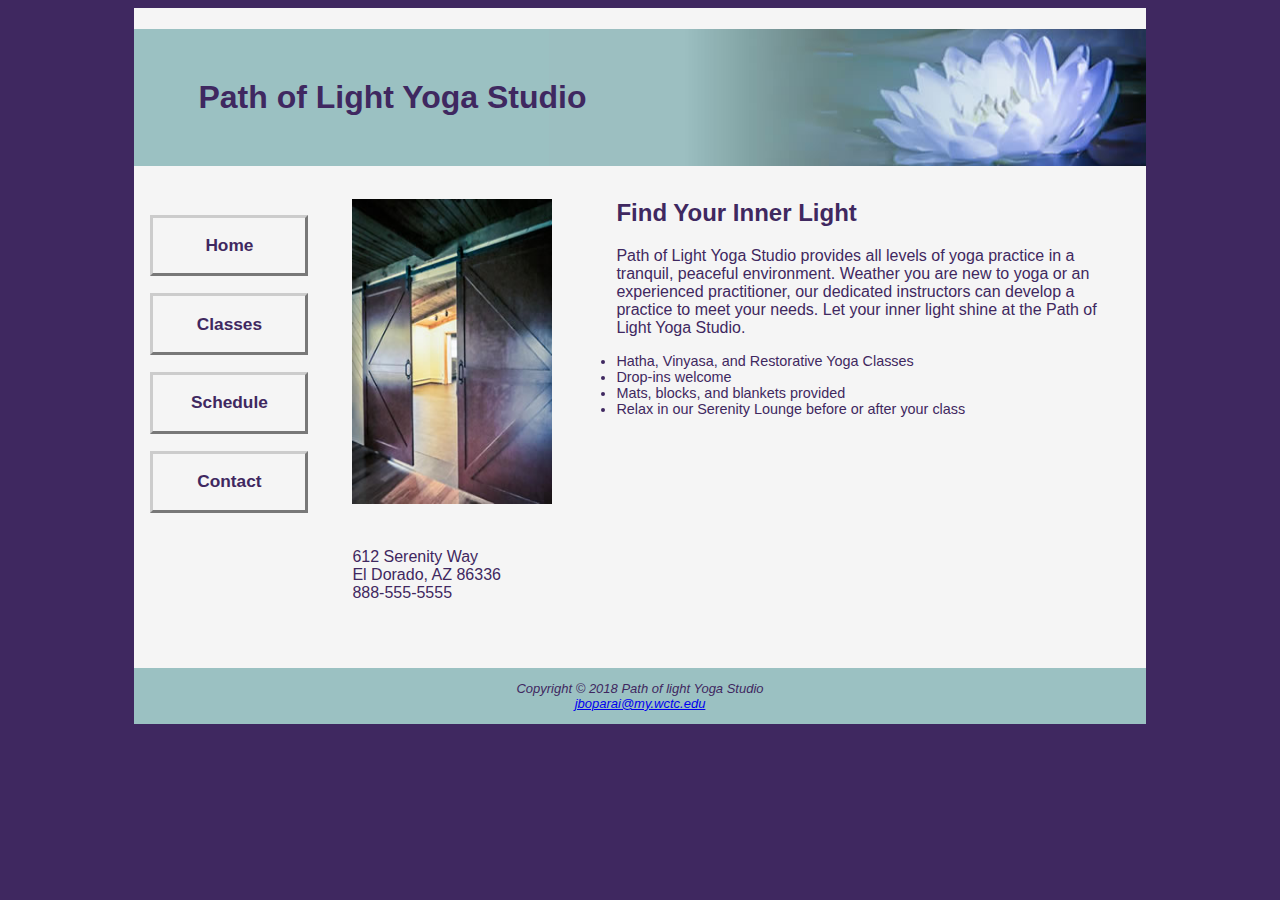
<file: index.html>
<!DOCTYPE html>
<html lang="en">
<head>
    <meta name="viewport" content="width=device-width, initial-scale=1.0">
    <meta charset="UTF-8">
    <title>Path of Light Yoga Studio</title>
    <link rel="stylesheet" type="text/css" href="yoga.css" />
</head>
<body>

<div id="wrapper">
<header>
    <h1>Path of Light Yoga Studio</h1>
</header>

<nav>
    <ul>
    <li><a href="index.html">Home</a></li>
    <li><a href="classes.html">Classes</a></li>
    <li><a href="/Schedule.html">Schedule</a></li>
    <li><a href="/Contact.html">Contact</a></li>
   </ul>
</nav>

<main>
<img src="yogadoor.jpg" alt="yoga" width="200" height="305" class="floatleft">

<h2>Find Your Inner Light</h2>
<p>Path of Light Yoga Studio provides all levels of yoga practice in a tranquil, peaceful environment. Weather you are
    new to yoga or an experienced practitioner, our dedicated instructors can develop a practice to meet your needs.
    Let your inner light shine at the Path of Light Yoga Studio.</p>
<ul>
    <li>Hatha, Vinyasa, and Restorative Yoga Classes</li>
    <li>Drop-ins welcome</li>

    <li>Mats, blocks, and blankets provided</li>
    <li>Relax in our Serenity Lounge before or after your class</li>

</ul>


<div class="clear">
612 Serenity Way<br>
El Dorado, AZ 86336
<a id="mobile" href="tel:888-555-5555">888-555-5555</a><br>
    <span id="desktop">888-555-5555</span>
</div>
<br>

</main>
<footer>Copyright &copy; 2018 Path of light Yoga Studio<br>
    <a href = "mailto: jboparai@my.wctc.edu">jboparai@my.wctc.edu</a>
</footer>
</div>
</body>
</html>
</file>
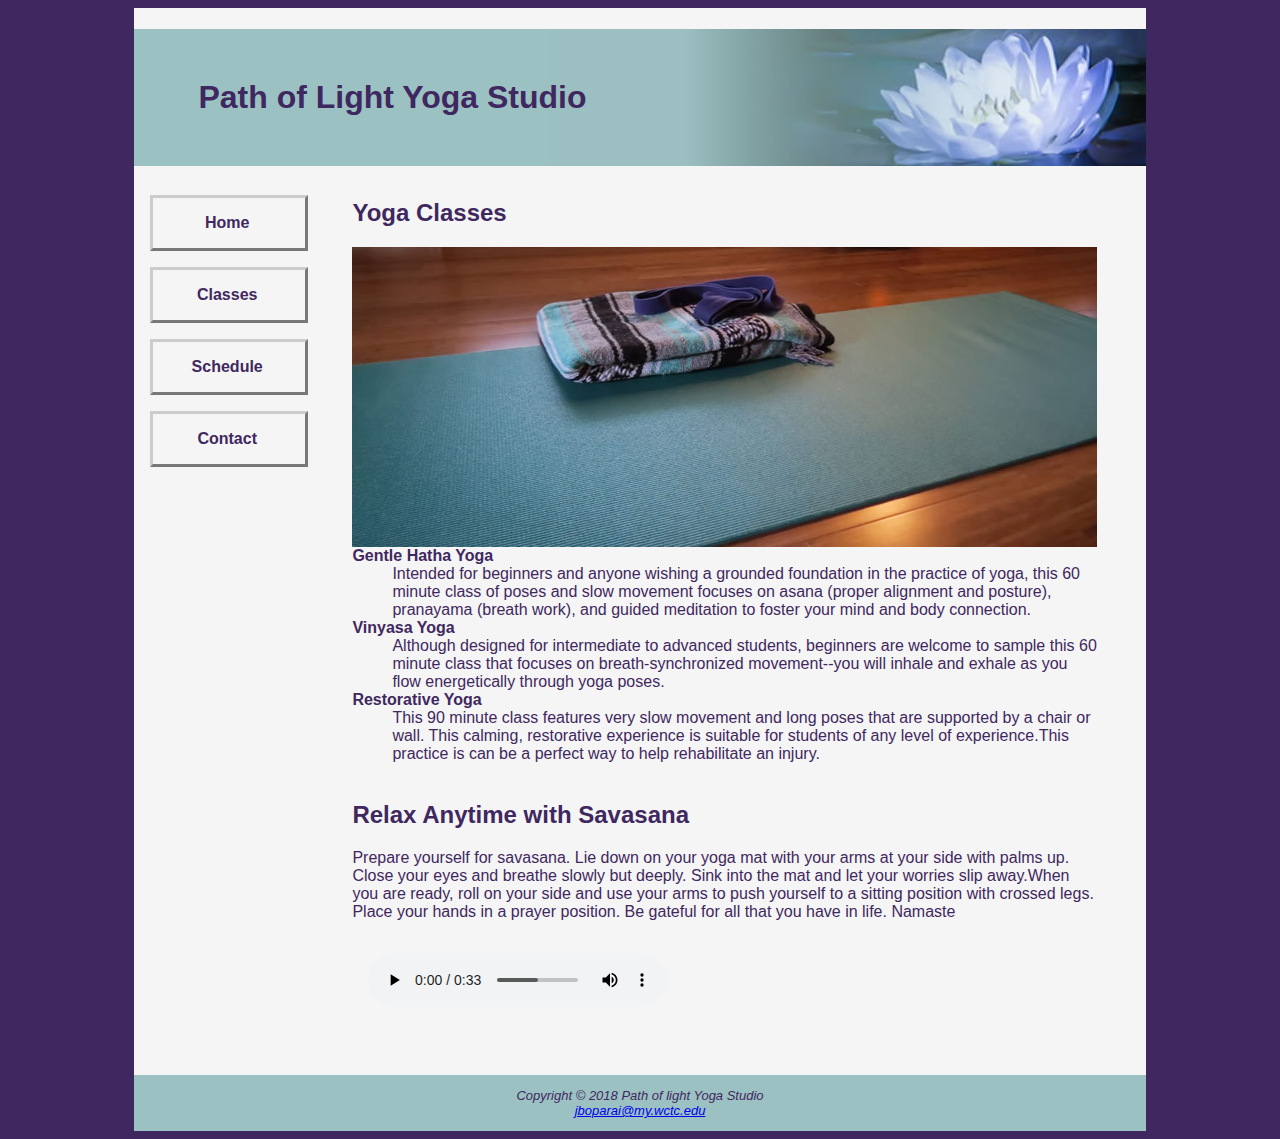
<file: classes.html>
<!DOCTYPE html>
<html lang="en">
<head>
    <meta name="viewport" content="width=device-width, initial-scale=1.0">
    <meta charset="UTF-8">
    <title>Path of Light Yoga Studio</title>
    <link rel="stylesheet" type="text/css" href="yoga.css" />
</head>
<body>
<div id="wrapper">
<header>
<h1>Path of Light Yoga Studio</h1>
</header>

<nav>
    <a href="index.html">Home&nbsp;</a>
    <a href="classes.html">Classes&nbsp;</a>
    <a href="/Schedule.html">Schedule&nbsp;</a>
    <a href="/Contact.html">Contact&nbsp;</a>
</nav>
<main>
<h2>Yoga Classes</h2>
<div id="mathero"></div>
<strong><dt>Gentle Hatha Yoga</dt></strong>
<dd> Intended for beginners and anyone wishing a grounded foundation in the practice of yoga, this 60 minute class
of poses and slow movement focuses on asana (proper alignment and posture), pranayama (breath work), and guided
    meditation to foster your mind and body connection.</dd>
<strong><dt>Vinyasa Yoga</strong><dd>Although designed for intermediate to advanced students, beginners are welcome to sample this 60 minute
    class that focuses on breath-synchronized movement--you will inhale and exhale as you flow energetically through
    yoga poses.</dd>
<strong><dt>Restorative Yoga</dt></strong>
<dd>This 90 minute class features very slow movement and long poses that are supported by a chair or wall. This
    calming, restorative experience is suitable for students of any level of experience.This practice is can be a
perfect way to help rehabilitate an injury.</dd>
<br>

<h2>Relax Anytime with Savasana</h2>
<p>Prepare yourself for savasana. Lie down on your yoga mat with your arms at your side with palms up. Close your eyes
     and breathe slowly but deeply. Sink into the mat and let your worries slip away.When you are ready, roll on your
     side and use your arms to push yourself to a sitting position with crossed legs. Place your hands in a prayer
    position. Be gateful for all that you have in life. Namaste</p>
    <audio controls>
        <source src="soundloop.ogg" type="audio/ogg">
        <source src="soundloop.mp3" type="audio/mpeg">
        <!-- fallback for non supporting browsers goes here -->
        <p>Your browser does not support HTML5 audio, but you can still
            <a href="soundloop.mp3">download the music</a>.</p>
    </audio>

</main>
<footer>Copyright &copy; 2018 Path of light Yoga Studio<br>
    <a href = "mailto: jboparai@my.wctc.edu">jboparai@my.wctc.edu</a>
</footer>
</div>
</body>
</html>
</file>
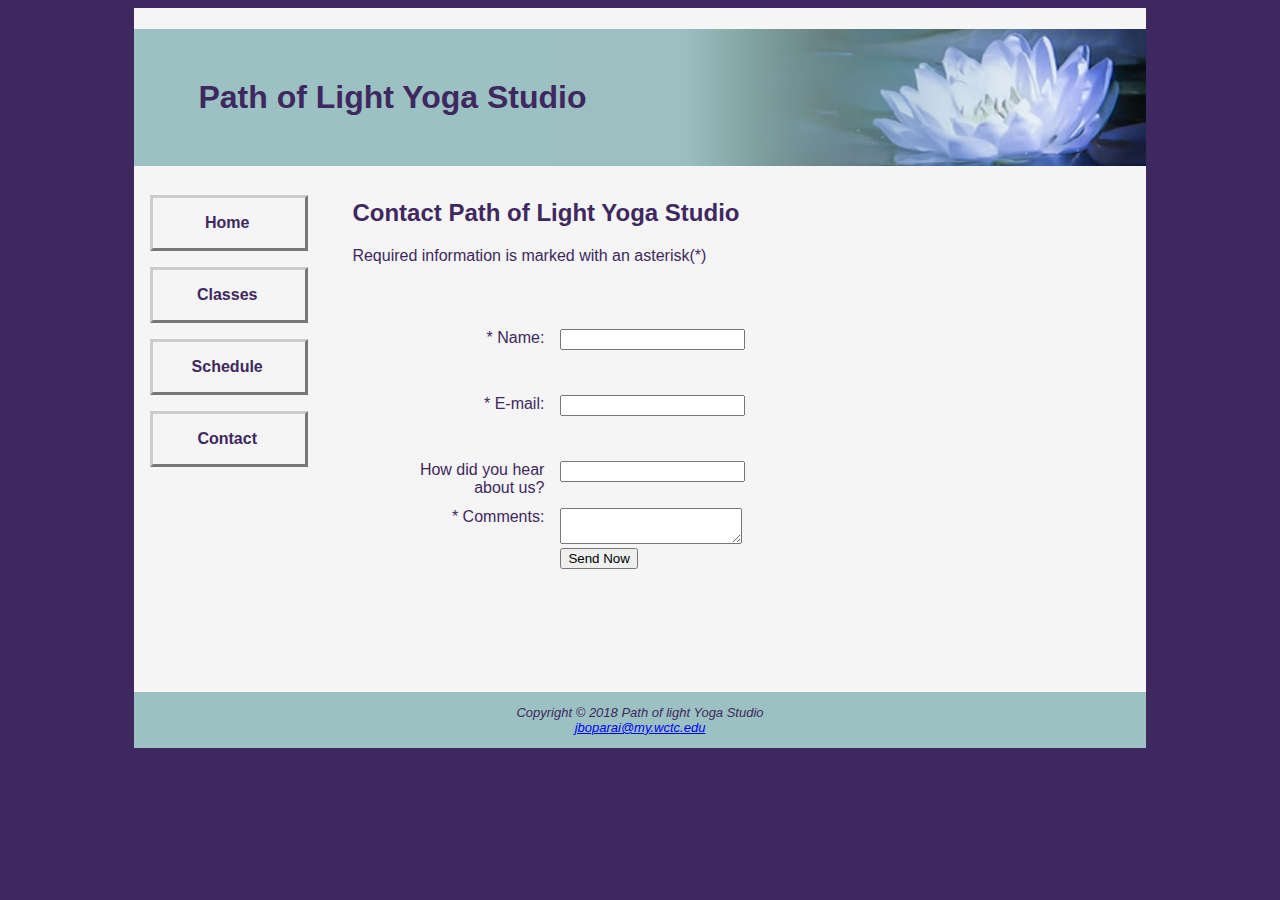
<file: contact.html>
<!DOCTYPE html>
<html lang="en">
<head>
    <meta name="viewport" content="width=device-width, initial-scale=1.0">
    <meta charset="UTF-8">
    <title>Path of Light Yoga Studio</title>
    <link rel="stylesheet" type="text/css" href="yoga.css" />
</head>
<body>
<div id="wrapper">
    <header>
        <h1>Path of Light Yoga Studio</h1>
    </header>

    <nav>
        <a href="index.html">Home&nbsp;</a>
        <a href="classes.html">Classes&nbsp;</a>
        <a href="Schedule.html">Schedule&nbsp;</a>
        <a href="contact.html">Contact&nbsp;</a>
    </nav>
    <main>
        <h2>Contact Path of Light Yoga Studio</h2>
        <p>Required information is marked with an asterisk(*)</p>
        <form action="http://webdevbasics.net/scripts/yoga.php" method="POST">
            <label for="myName">* Name:</label>
            <input type="textbox" name="myName" id="myName" value="" required><br>
            <label for="myEmail">* E-mail:</label>
            <input type="email" name="myEmail" id="myEmail" value="" required><br>
            <label for="media">How did you hear about us?</label>
            <input list="medias" name="media" id="media">
            <datalist id="medias">
                <option value="Google">
                <option value="Bing">
                <option value="Facebook">
                <option value="Friend">
                <option value="Radio Ad">
            </datalist>
            <label for="myComments">* Comments:</label>
            <textarea rows="2" cols="20" name="myComments" id="myComments" value="" required></textarea>
            <input type="submit" value="Send Now">
        </form>

    </main>
    <footer>Copyright &copy; 2018 Path of light Yoga Studio<br>
        <a href = "mailto: jboparai@my.wctc.edu">jboparai@my.wctc.edu</a>
    </footer>
</div>
</body>
</html>
</file>
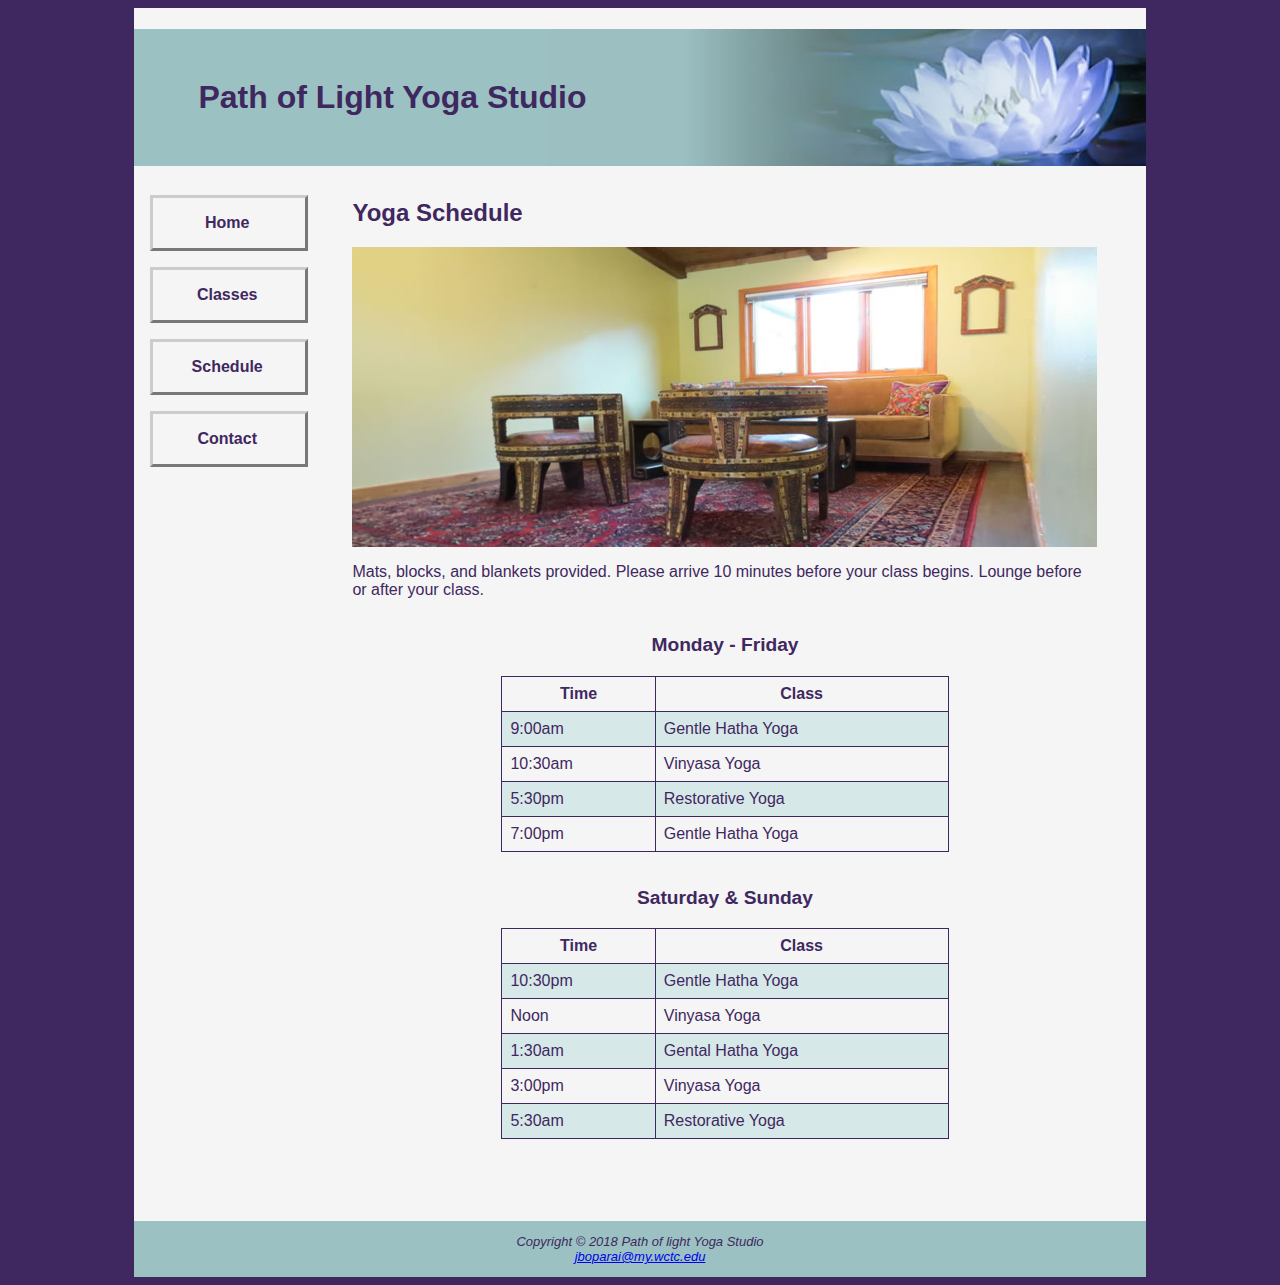
<file: Schedule.html>
<!DOCTYPE html>
<html lang="en">
<head>
    <meta name="viewport" content="width=device-width, initial-scale=1.0">
    <meta charset="UTF-8">
    <title>Path of Light Yoga Studio</title>
    <link rel="stylesheet" type="text/css" href="yoga.css"
</head>
<body>
<div id="wrapper">
    <header>
        <h1>Path of Light Yoga Studio</h1>
    </header>
<nav>
    <a href="index.html">Home&nbsp;</a>
    <a href="classes.html">Classes&nbsp;</a>
    <a href="Schedule.html">Schedule&nbsp;</a>
    <a href="Contact.html">Contact&nbsp;</a>
</nav>
<main>
<h2>Yoga Schedule</h2>
    <div id="loungehero"></div>

<p> Mats, blocks, and blankets provided. Please arrive 10 minutes before your class begins. Lounge before or after
your class.</p>




<table>
    <caption>Monday - Friday</caption>
    <tr>
    <th>Time</th>
    <th>Class</th>
    </tr>
    <tr>
        <td>9:00am</td>
        <td>Gentle Hatha Yoga</td>
    </tr>
    <tr>
        <td>10:30am</td>
        <td>Vinyasa Yoga</td>
    </tr>
    <tr>
    <td>5:30pm</td>
    <td>Restorative Yoga</td>
    </tr>
    <tr>
    <td>7:00pm</td>
    <td>Gentle Hatha Yoga</td>
</tr>
</table>


    <table>
        <caption>Saturday & Sunday</caption>
        <tr>
            <th>Time</th>
            <th>Class</th>
        </tr>
        <tr>
            <td>10:30pm</td>
            <td>Gentle Hatha Yoga</td>
        </tr>
        <tr>
            <td>Noon</td>
            <td>Vinyasa Yoga</td>
        </tr>
        <tr>
            <td>1:30am</td>
            <td>Gental Hatha Yoga</td>
        </tr>
        <tr>
            <td>3:00pm</td>
            <td>Vinyasa Yoga</td>
        </tr>
        <tr>
            <td>5:30am</td>
            <td>Restorative Yoga</td>
        </tr>
    </table>
</main>
<br>


<footer>Copyright &copy; 2018 Path of light Yoga Studio<br>
    <a href = "mailto: jboparai@my.wctc.edu">jboparai@my.wctc.edu</a></
</footer>
</div>
</body>
</html>
</file>
<file: yoga.css>
/*HTML5 Support for older browsers */
header, main, nav, footer, figure, figcaption, aside, section, article { display: block;}
#mobile{display:none;}
#desktop{display:inline;}
table{
    margin-left: auto;
    margin-right: auto;
    width: 60%;
    border: 1px solid #3F2860;
    margin-bottom: 1em;
    border-collapse: collapse;

}
tr:nth-of-type(2n){
    background-color: #D7E8E9;
}
table, td, th {
    padding: 0.5em;
    border: 1px solid #3F2860;
}

caption{
    font-weight: bold;
    font-size: 120%;
    margin: 1em;
}
label{
    float: left;
    display: block;
    text-align: right;
    width: 10em;
    padding-right: 1em;
}
input{
    display: block;
    margin-bottom: 2em;

}
input[type=submit]{
    margin-left: 12em;
}
form{
    padding: 3em;
}


*{box-sizing: border-box;}
body{
    background-color: #3F2860;
    font-family: "Verdana", Arial, sans-serif;
}
#wrapper{
    align-content: center;
    margin:auto;
    width: 80%;
    background-color: #F5F5F5;
    color:#3F2860;
    min-width: 550px;
    max-width: 1280px;

}
header{
    height:150px;

}
h1{
    background-image:url("lilyheader.jpg");
    background-repeat: no-repeat;
    background-position: right;
    background-color: #9BC1C2;
    padding-top: 50px;
    padding-left: 2em;
    padding-bottom: 50px;

}
main{
    padding:0em 3em 3em 3em;
    display: block;
    margin-left:170px ;

}
#mathero{
    height: 300px;
    background-image:url("yogamat.jpg");
    background-size: 100% 100%;
    background-repeat: no-repeat;
}
#loungehero{
    height: 300px;
    background-image:url("yogalounge.jpg");
    background-size: 100% 100%;
    background-repeat: no-repeat;
}

nav{ font-weight: bold;
    text-align: center;
    padding: 1em;
    float: left;
    width: 190px;


}
nav a{
    text-decoration: none;
    display: block;
    text-align: center;
    font-weight: bold;
    border-style:outset;
    border-color: #CCCCCC;
    border-width: 3px;
    padding:1em;
    margin-bottom: 1em;


}
nav ul {
    list-style-type: none;
    font-size: 1.2em;
    padding-left: 0;

}
nav a:link {
    color: #3F2860;
}

nav a:visited {
    color: #497777;
}

nav a:hover {
    color: #A26100;
    border-style:inset;
    border-width: 3px;
    border-color: #333333;
    background-color: #B6D2D3;
    transition: background-color 3s ease;
}

footer{text-align:center;
    font-size: small;
    font-style: italic;
    background-color: #9BC1C2;
    padding:1em;
}
li {
    font-size: 90%;
}
.floatleft {
    float:left;
    margin-right: 4em;
}
.clear {
    clear: both;
}

audio{
    margin: 1em;
    
}

@media only screen and (max-width: 64em){
    body{
        margin: 0;
        padding: 0;
    }
    #wrapper{
        min-width: 0;
        width: auto;
        margin: 0;
        padding: 0;
    }
    header{
        padding-top: 1px;
    }
    main{
        padding: 0;
        padding-bottom: 2.5em;
        font-size: 90%;
        float: none;
    }
    nav{
        float: none;
        width: auto;
        padding-left: 2em;
    }
    nav a{
        padding: 0.2em;
        margin-left: 0.3em;
        float: left;
        width: 23%;
    }
    h2, h3, p, dl {
        padding-left: 2em;
    }
    main ul {
        margin-left: 2em;

    }
    .floatleft {
        margin-left: 2em;
        margin-bottom: 1em;
    }
    .clear {
        padding-left: 2em;
    }
    #mathero, #loungehero {
        height: 150px;
        width: 80%;
        margin-left: auto;
        margin-right: auto;
    }
}

@media only screen and (max-width: 37.5em){
    h1{
        font-size: 2em;
        padding-top: 0.25em;
        padding-left: 1.5em;
        width: 85%;
        text-align: center;
    }
    nav a {
        padding: 0.5em;
        width: 45%;
        float: left;
        width: 6em;
        margin-left: 0.5em;
    }
    li{
        font-size: 100%;
    }
    .floatleft {
        float: none;
        display: none;
    }
    #mathero, #loungehero{
        background-image: none;
        height: 0;
    }
    footer {
        padding: 0.5em;
        margin: 0;
    }
    #mobile {
        display: inline;
    }
    #desktop {
        display: none;
    }
    label{
        float:none;
        text-align:left ;
    }
    input[type="submit"]{margin-left: 0;}
}
</file>
